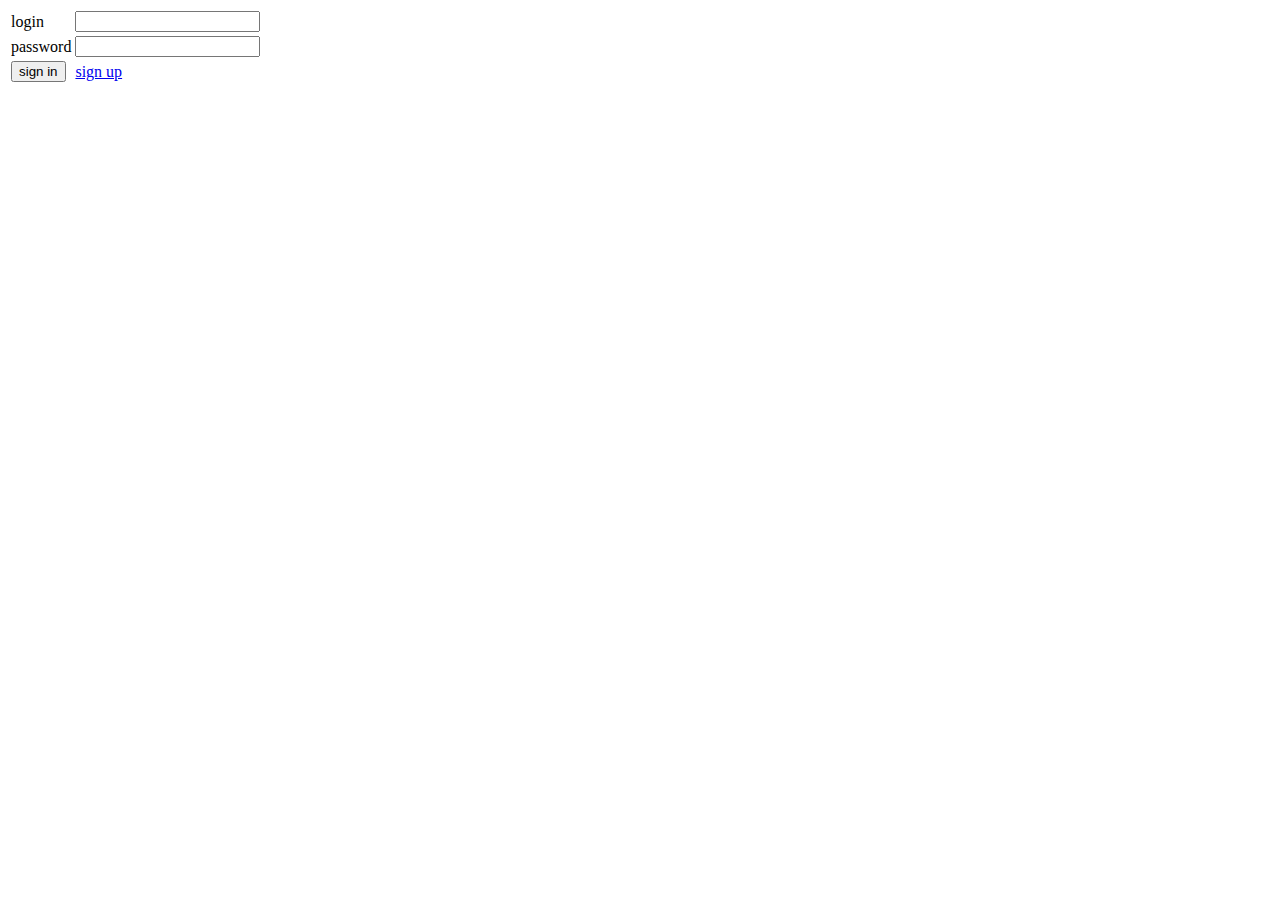
<file: src/main/webapp/signIn.html>
<!DOCTYPE html>
<html lang="en">
<head>
    <meta charset="UTF-8">
    <title></title>
</head>
<body>
    <form action="signIn.do" method="post">
        <table>
            <tr>
                <td>login</td>
                <td><input type="text" name="login" /></td>
            </tr>
            <tr>
                <td>password</td>
                <td><input type="password" name="password"></td>
            </tr>
            <tr>
                <td><input type="submit" value="sign in"></td>
                <td><a href="regPage.html">sign up</a></td>
            </tr>
        </table>
    </form>
</body>
</html>
</file>
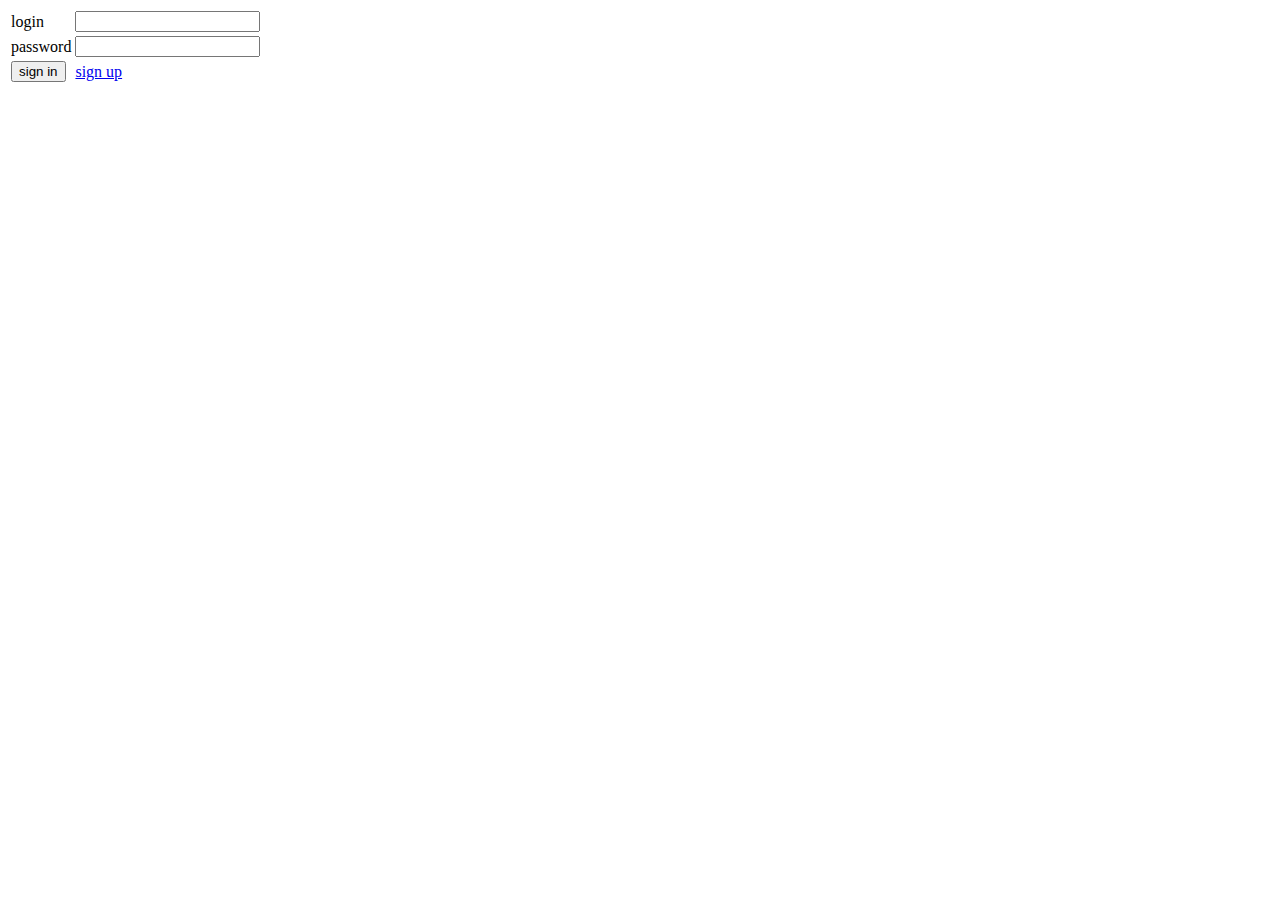
<file: src/main/webapp/view/signIn.html>
<!DOCTYPE html>
<html lang="en">
<head>
    <meta charset="UTF-8">
    <title></title>
</head>
<body>
    <form action="/signIn.do" method="post">
        <table>
            <tr>
                <td>login</td>
                <td><input type="text" name="login" /></td>
            </tr>
            <tr>
                <td>password</td>
                <td><input type="password" name="password"></td>
            </tr>
            <tr>
                <td><input type="submit" value="sign in"></td>
                <td><a href="regPage.html">sign up</a></td>
            </tr>
        </table>
    </form>
</body>
</html>
</file>
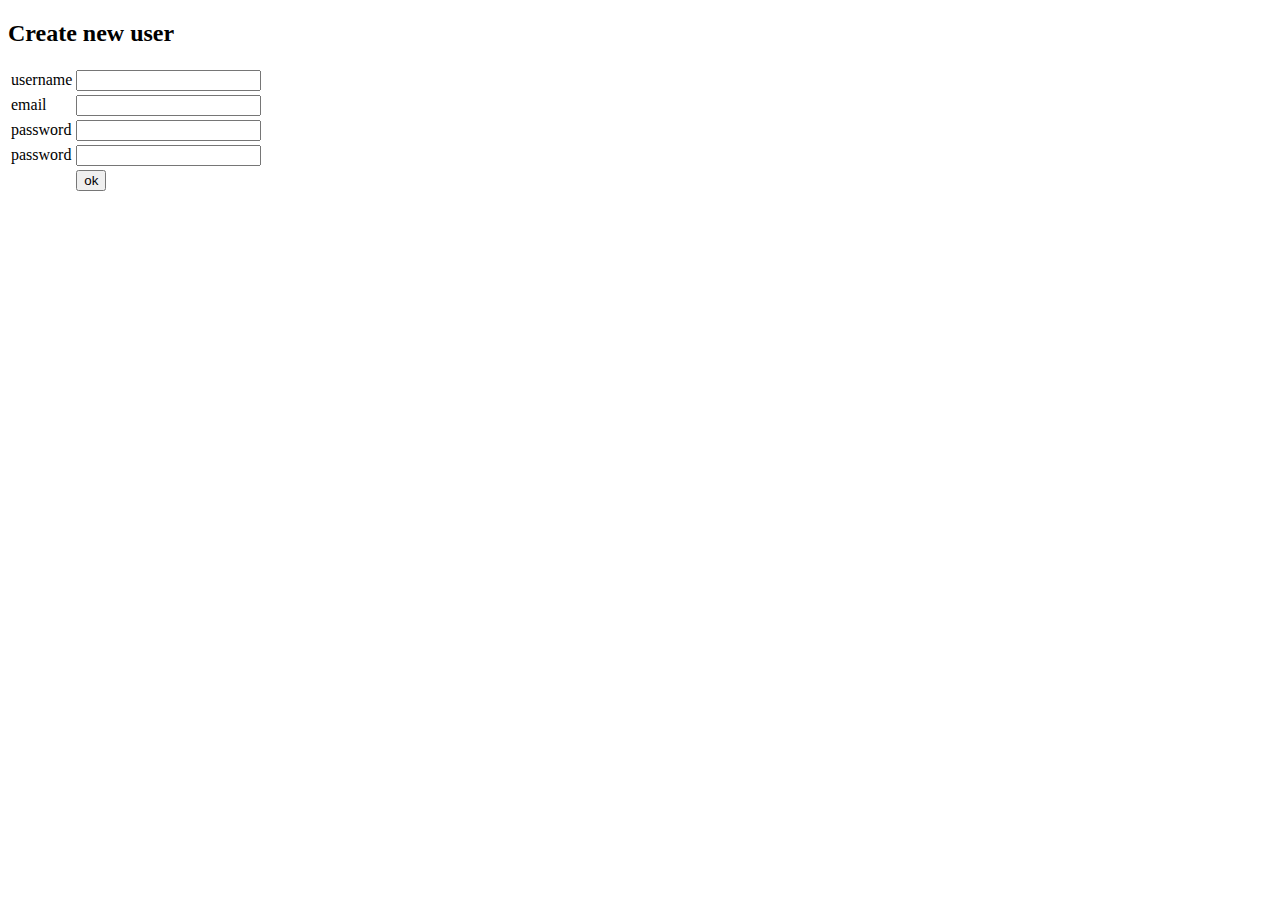
<file: src/main/webapp/WEB-INF/regPage.html>
<!DOCTYPE html>
<html lang="en">
<head>
    <script src="https://ajax.googleapis.com/ajax/libs/jquery/3.1.1/jquery.min.js"></script>
    <script src="../js/formValidate.js"></script>
    <link rel="stylesheet" type="text/css" href="../CSS/style.css">
    <meta charset="UTF-8">
    <title>Title</title>
</head>
<div class="main">
    <div class="content">
        <h2>Create new user</h2>
        <form ACTION="r.html">
            <table class="regForm">
                <tr>
                    <td>username</td>
                    <td><input type="text" name="username" onblur="checkUsername()" id="username" required/></td>
                </tr>
                <tr>
                    <td>email</td>
                    <td><input type="email" name="email" required/></td>
                </tr>
                <tr>
                    <td>password</td>
                    <td><input type="password" name="password" id="password" required/></td>
                </tr>
                <tr>
                    <td>password</td>
                    <td><input type="password" name="passwordRepeat" id="passwordRepeat" required onblur="checkPassword()"/></td>
                </tr>
                <tr>
                    <td></td>
                    <td><input type="submit" value="ok"></td>
                </tr>
            </table>
        </form>
    </div>
</div>
<body>

</body>
</html>
</file>
<file: src/main/webapp/CSS/style.css>
.error{
    visibility: hidden;
}

.nav{
    display: inline-block;
}
</file>
